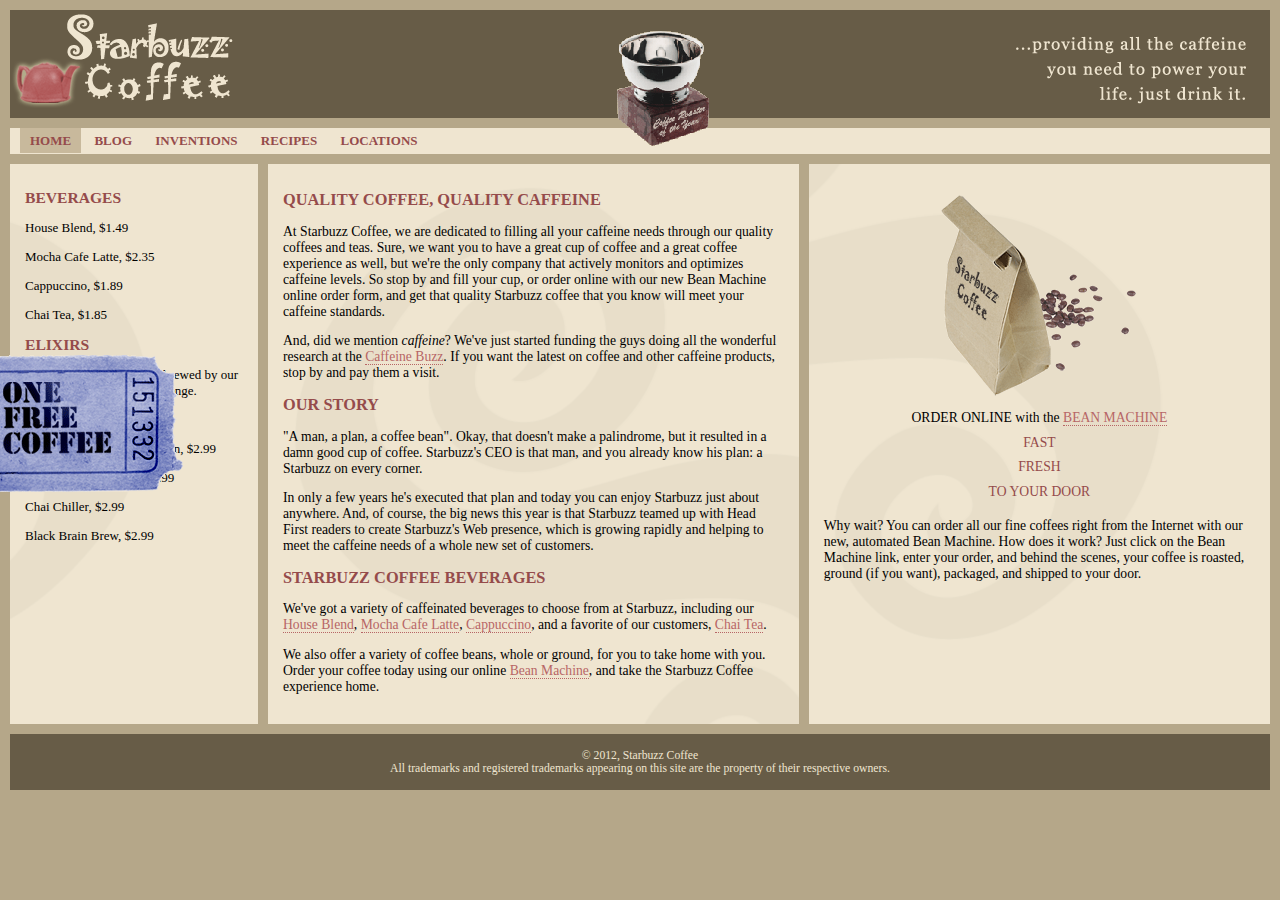
<file: index.html>
<!DOCTYPE html>
<html>
  <head>
    <meta charset="utf-8">
    <title>Starbuzz Coffee</title>
    <link rel="stylesheet" type="text/css" href="starbuzz.css">
  </head> 

  <body>
    <header class="top">
      <img id="hearderLogo" src="images/headerlogo.gif" alt="Starbuzz Coffee logo image">
      <img id="headerSlogan" src="images/headerSlogan.gif" alt="Providing all the caffeine you need to power you life.">
    </header>
  <nav>
    <ul>
      <li class="selected"><a href="index.html">HOME</a></li>
      <li><a href="blog.html">BLOG</a></li>
      <li><a href="">INVENTIONS</a></li>
      <li><a href="">RECIPES</a></li>
      <li><a href="">LOCATIONS</a></li>
    </ul>
  </nav>
  <div id="award">
    <img src="images/award.gif" alt="Roaster of the Year award">
  </div>
<div id="tableContainer">
  <div id="tableRow">
    <section id="drinks">
      <h1>BEVERAGES</h1>
        <p>House Blend, $1.49</p>
       <p>Mocha Cafe Latte, $2.35</p>
       <p>Cappuccino, $1.89</p>
       <p>Chai Tea, $1.85</p>
      <h1>ELIXIRS</h1>
        <p>wew proudly serve elixirs brewed by our friends at the Head First Lounge.
        </p>
        <p>Green Tea Cooler, $2.99</p>
        <p>Raspeberry Ice Concentration, $2.99</p>
        <p>Blueberry Bliss Elixir, $2.99</p>
        <p>Chai Chiller, $2.99</p>
        <p>Black Brain Brew, $2.99</p>
    </section>
    <section id="main">
      <h1>QUALITY COFFEE, QUALITY CAFFEINE</h1>
      <p>
        At Starbuzz Coffee, we are dedicated to filling all your  caffeine needs through our 
        quality coffees and teas. Sure, we want you to have a great cup of coffee and a great 
        coffee experience as well, but we're the only company that actively monitors and 
        optimizes caffeine levels. So stop by and fill your cup, or order online with our new Bean 
        Machine online order form, and get that quality Starbuzz coffee that you know will meet 
        your caffeine standards.
      </p>
      <p>
        And, did we mention <em>caffeine</em>? We've just started funding the guys doing all 
        the wonderful research at the <a href="http://buzz.headfirstlabs.com"
        title="Read all about caffeine on the Buzz">Caffeine Buzz</a>.
        If you want the latest on coffee and other caffeine products, 
        stop by and pay them a visit.
      </p>
      <h1>OUR STORY</h1>
      <p>
        "A man, a plan, a coffee bean". Okay, that doesn't make a palindrome, but it resulted
        in a damn good cup of coffee.  Starbuzz's CEO is that man, and you already know his 
        plan: a Starbuzz on every corner.
      </p> 
      <p>In only a few years he's executed that plan and today 
        you can enjoy Starbuzz just about anywhere.  And, of course, the big news this year 
        is that Starbuzz teamed up with Head First readers to create Starbuzz's Web presence,  
        which is growing rapidly and helping to meet the caffeine needs of a whole new set of 
        customers.  
      </p>
      <h1>STARBUZZ COFFEE BEVERAGES</h1>
      <p>
        We've got a variety of caffeinated beverages to choose
        from at Starbuzz, including our 
        <a href="beverages.html#house" title="House Blend">House Blend</a>,
        <a href="beverages.html#mocha" title="Mocha Cafe Latte">Mocha Cafe Latte</a>, 
        <a href="beverages.html#cappuccino" title="Cappuccino">Cappuccino</a>,
        and a favorite of our customers, 
        <a href="beverages.html#chai" title="Chai Tea">Chai Tea</a>.
      </p>
      <p>
        We also offer a variety of coffee beans, whole or ground, for you to
        take home with you.  Order your coffee today using our online
        <a href="form.html" title="form.html">Bean Machine</a>, and take
        the Starbuzz Coffee experience home.
      </p>
    </section>

    <aside>
      <p class="beanheading">
        <img src="images/bag.gif" alt="Bean Machine bag">
        <br>
        ORDER ONLINE
        with the 
        <a href="BeanMachine.html">BEAN MACHINE</a>
        <br>
        <span class="slogan">
            FAST <br>
            FRESH <br>
            TO YOUR DOOR <br>
        </span>
      </p>
      <p>
        Why wait?  You can order all our fine coffees right from the Internet with our new, 
        automated Bean Machine.  How does it work?  Just click on the Bean Machine link, 
        enter your order, and behind the scenes, your coffee is roasted, ground 
        (if you want), packaged, and shipped to your door.
      </p>
    </aside>
  </div>
</div>
    <div id="coupon">
      <a href="freecoffee.html" title="click here to get your free coffee">
        <img src="images/ticket.gif" alt="Starbuzz coupon ticket">
      </a>
    </div>
    <footer>
      &copy; 2012, Starbuzz Coffee
      <br>
      All trademarks and registered trademarks appearing on 
      this site are the property of their respective owners.
    </footer>

  </body>
</html>
</file>
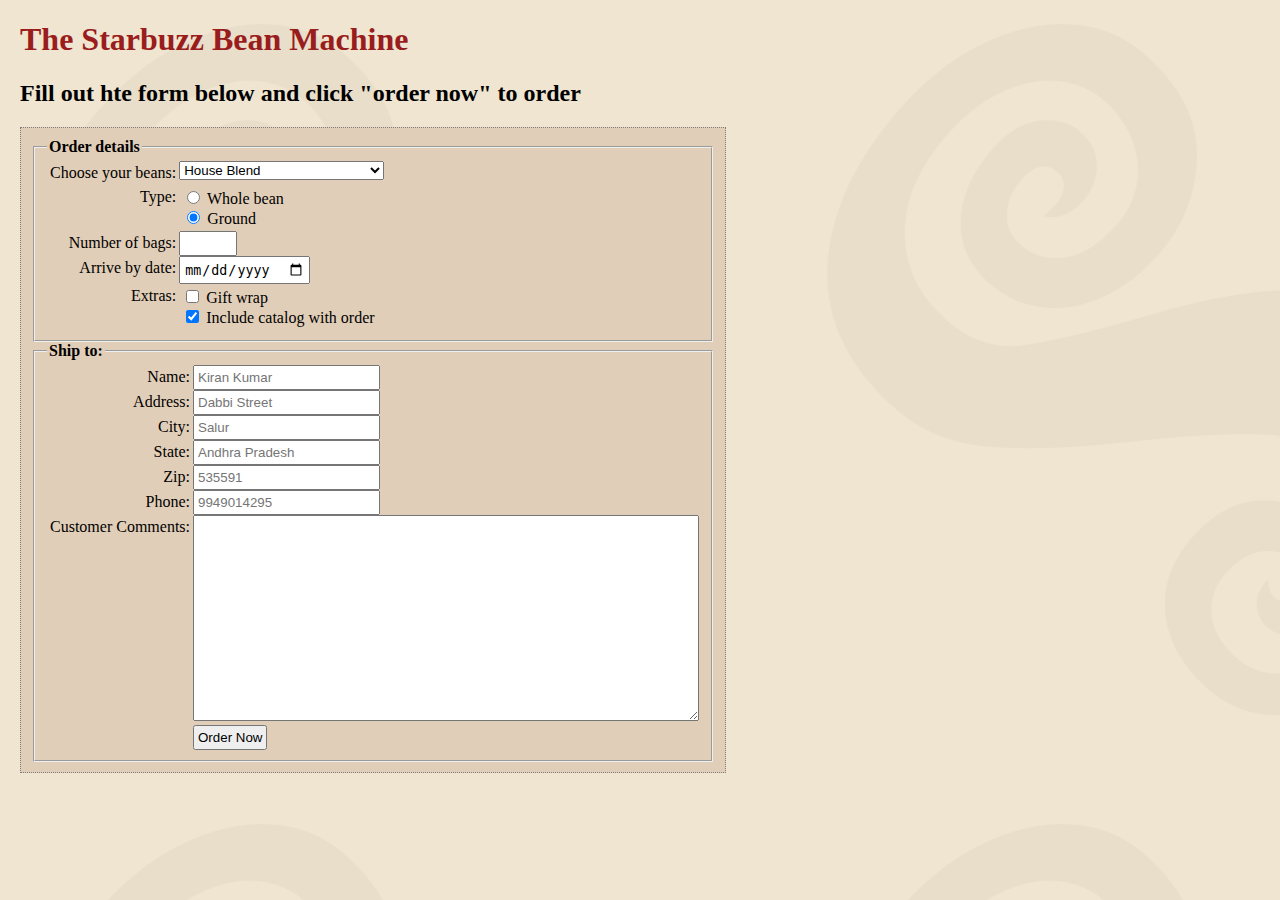
<file: BeanMachine.html>
<!DOCTYPE html>
<html>
<head>
	<meta charset="utf-8">
	<title>The Starbuzz Bean Machine</title>
	<link rel="stylesheet" type="text/css" href="BeanMachine.css">
</head>
<body>
	<h1>The Starbuzz Bean Machine</h1>
	<h2>Fill out hte form below and click "order now" to order</h2>
	<form action="processorder.php" method="POST">
	<fieldset>
	<legend>Order details</legend>
	<div class="tableRow">
		<label for="beans">Choose your beans: </label>
			<select name="beans" id="beans">
				<option value="House Blend">House Blend</option>
				<option value="Bolivia">Shade Grown Bolivia Supremo</option>
				<option value="Guatemala">Organic Guatemala</option>
				<option value="Kenya">Kenya</option>
			</select>
	</div>
	<div class="tableRow">
		<label>Type:</label>
		<p>
			<input type="radio" name="beantype" value="whole" id="whole_bean"> 
			<label for="whole_bean">Whole bean</label><br>
			<input type="radio" name="beantype" value="ground" id="ground_bean" checked>
			<label for="ground_bean">Ground</label>
		</p>
	</div>
	<div class="tableRow">
		<label for="bags">Number of bags:</label>
		<input type="number" name="bags" min="1" max="10" id="bags">
	</div>
	<div class="tableRow label">
		<label for="date">Arrive by date:</label>
		<input type="date" name="date" id="date">
	</div>
	<div class="tableRow">
		<label>Extras: </label>
		<p>
			<input type="checkbox" name="extras[]" value="giftwrap" id="gift_wrap">
			<label for="giftwrap"> Gift wrap</label><br>
			<input type="checkbox" name="extras[]" value="catalog" id="catalog" checked>
			<label for="catalog"> Include catalog with order</label>
		</p>
	</div>
	</fieldset>
	<fieldset>
		<legend>Ship to:</legend>
	<div class="tableRow">
		<label for="name">Name: </label>
		<input type="text" placeholder="Kiran Kumar" name="name" id="name" required>
	</div>
	<div class="tableRow">
		<label for="address">Address: </label>
		<input type="text" placeholder="Dabbi Street" name="address" id="address" required>
	</div>
	<div class="tableRow">
		<label>City: </label>
		<input type="text" placeholder="Salur" name="city" id="city" required>
	</div>
	<div class="tableRow">
		<label>State: </label>
		<input type="text" placeholder="Andhra Pradesh" name="state" id="state" required>
	</div>
	<div class="tableRow">
		<label for="zip">Zip: </label>
		<input type="text" placeholder="535591" name="zip" id="zip" required>
	</div>
	<div class="tableRow">
		<label for="phone">Phone:</label>
		<input type="tel" placeholder="9949014295" name="phone" id="phone" required>
	</div>
	<div class="tableRow">
		<label for="comments">Customer Comments:</label>
		<textarea name="comments" id="comments"></textarea>
	</div>
	<div class="tableRow">
		<label></label>
		<input type="submit" value="Order Now">
	</div>
	</fieldset>
	</form>

</body>
</html>
</file>
<file: starbuzz.css>
body { 
  background-color: #b5a789;
  font-family:      Georgia, "Times New Roman", Times, serif;
  font-size:        small;
  margin:           0px;
}

header.top {
  background-color: #675c47;
  margin:           10px 10px 0px 10px;
  height:           108px;
}
header.top img#headerSlogan{
  float: right;
}
#award{
  position: absolute;
  top: 30px;
  left: 48%;
}
#tableContainer{
  display: table;
  border-spacing: 10px;
}
#tableRow{
  display: table-row;
}
section#drinks{
  display: table-cell;
  background: #efe5d0 url(images/background.gif) bottom right;
  width: 20%;
  padding: 15px;
  vertical-align: top;
}
section#main, section#blog {
  display: table-cell;
  background:       #efe5d0 url(images/background.gif) top left;
  font-size:        105%;
  padding:          15px;
  vertical-align: top;
}

aside {
  display: table-cell;
  background:       #efe5d0 url(images/background.gif) bottom right;
  font-size:        105%;
  padding:          15px;
  vertical-align: top;
}
#coupon{
  position: fixed;
  top: 350px;
  left: -90px;
}
#coupon a, img{
  border: none;
}

footer {
  background-color: #675c47;
  color:            #efe5d0;
  text-align:       center;
  padding:          15px;
  margin:           0px 10px 10px 10px;
  font-size:        90%;
}

h1 {
  font-size:        120%;
  color:            #954b4b;
}

.slogan { color: #954b4b; }

.beanheading {
  text-align:       center;
  line-height:      1.8em;
}

a:link {
  color:            #b76666;
  text-decoration:  none;
  border-bottom:    thin dotted #b76666;
}
a:visited {
  color:            #675c47;
  text-decoration:  none;
  border-bottom:    thin dotted #675c47;
}
nav{
  background-color: #efe5d0;
  margin: 10px 10px 0px 10px;
}
nav ul{
  margin: 10px 10px 0px 10px;
  list-style-type: none;
  padding: 5px 0px 5px 0px;
}
nav ul li{
  display: inline;
  padding: 5px 10px 5px 10px;
}
nav ul li a:link, nav ul li a:visited{
  color: #954b4b;
  border-bottom: none;
  font-weight: bold;
}
nav ul li.selected{
  background-color: #c8b99c;
}
</file>
<file: BeanMachine.css>
body{
	background: #efe5d0 url(images/background.gif) top left;
	margin: 20px;
}
h1{
	color: #9a1d1d;
}
form{
	display: table;
	padding: 10px;
	border: thin dotted #7e7e7e;
	background-color: #e1ceb8;
}

div.tableRow{
	display: table-row;
}
div.tableRow > p, div.tableRow > label, div.tableRow > input{
	display: table-cell;
	vertical-align: top;
	padding: 3px;
}
div.tableRow label:first-child{
	text-align: right;
}
textarea{
	width: 500px;
	height: 200px;
}
legend{
	font-weight: bold;
}
</file>
